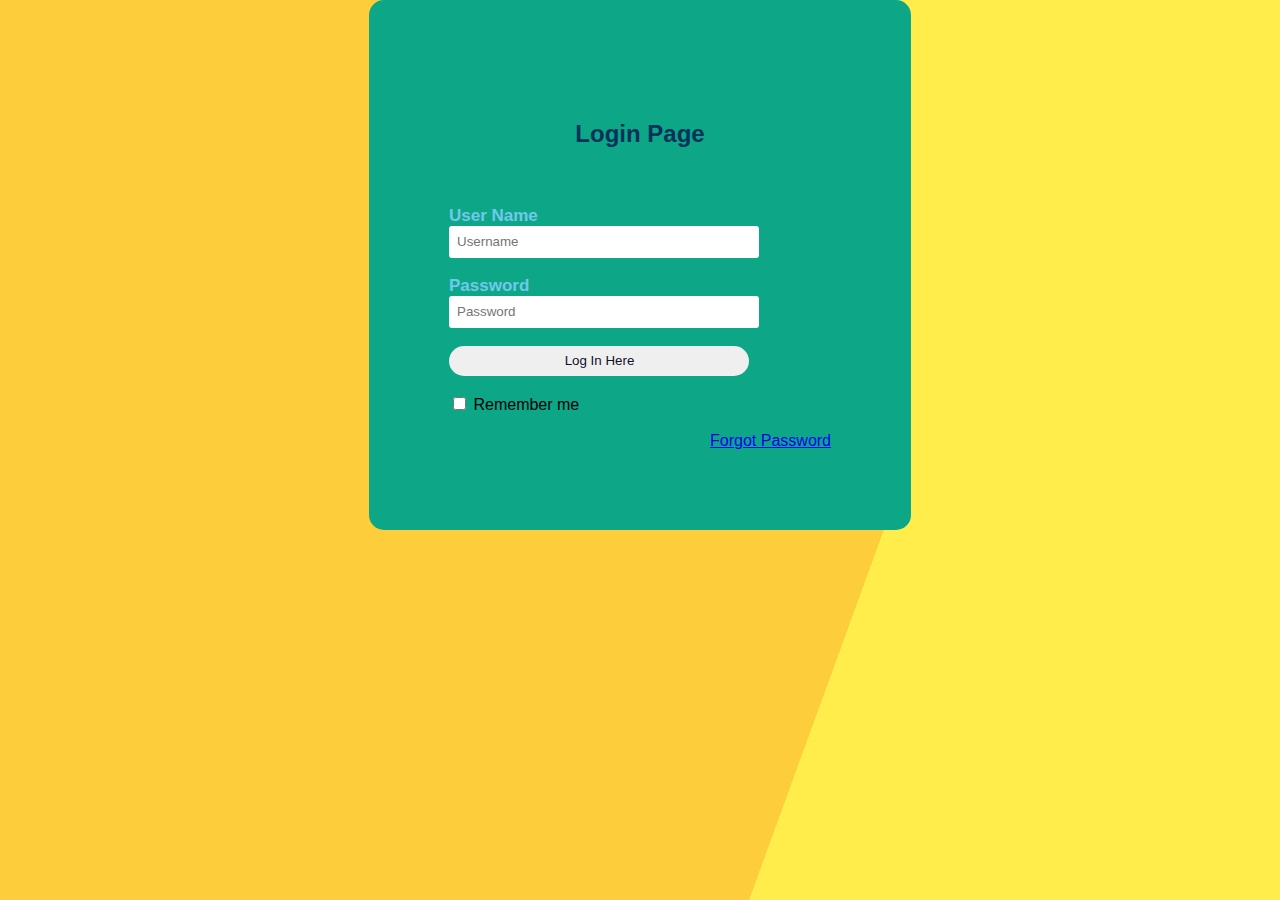
<file: login.html>
<!DOCTYPE html>    
<html>    
<head>    
    <title>Login Form</title>    
    <link rel="stylesheet" type="text/css" href="style.css">    
</head>    
<body>          
    <div class="login"> 
    <h2>Login Page</h2><br>    
    <form id="login" method="get" action="login.php">  
        <label><b>User Name     
        </b>    
        </label>    
        <input type="text" name="Uname" id="Uname" placeholder="Username">    
        <br><br>    
        <label><b>Password     
        </b>    
        </label>    
        <input type="Password" name="Pass" id="Pass" placeholder="Password">    
        <br><br>    
        <input type="button" name="log" id="log" value="Log In Here">       
        <br><br>    
        <input type="checkbox" id="check">    
        <span>Remember me</span>    
        <br><br>    
         <a href="#">Forgot Password</a>    
    </form>     
    </div>    
</body>    
</html>
</file>
<file: style.css>
body  
{  
    margin: 0;  
    padding: 0;  
    /* background-color:#6abadeba;   */
    background: linear-gradient(110deg, #fdcd3b 60%, #ffed4b 60%);
    font-family: 'Arial';  
}  
.login{  
        width: 382px;  
        overflow: hidden;  
        margin: auto;  
        margin: 10 0 0 450px;  
        padding: 80px;  
        background: #0da788;  
        border-radius: 15px;  
          
}  
h2{  
    text-align: center;  
    color: #003158;  
    padding: 20px;  
}  
label{  
    color: #72c8eb;  
    font-size: 17px;  
}  
#Uname{  
    width: 300px;  
    height: 30px;  
    border: none;  
    border-radius: 3px;  
    padding-left: 8px;  
}  
#Pass{  
    width: 300px;  
    height: 30px;  
    border: none;  
    border-radius: 3px;  
    padding-left: 8px;  
      
}  
#log{  
    width: 300px;  
    height: 30px;  
    border: none;  
    border-radius: 17px;  
    padding-left: 7px;  
    color: rgb(17, 17, 44);  
  
  
}  
.span{  
    color: rgb(230, 228, 132);  
    font-size: 17px;  
}

a{  
    float: right;  
    /* background-color: #ebe1c5;   */
}  

a:hover{
    color: #fdcd3b;
}
</file>
